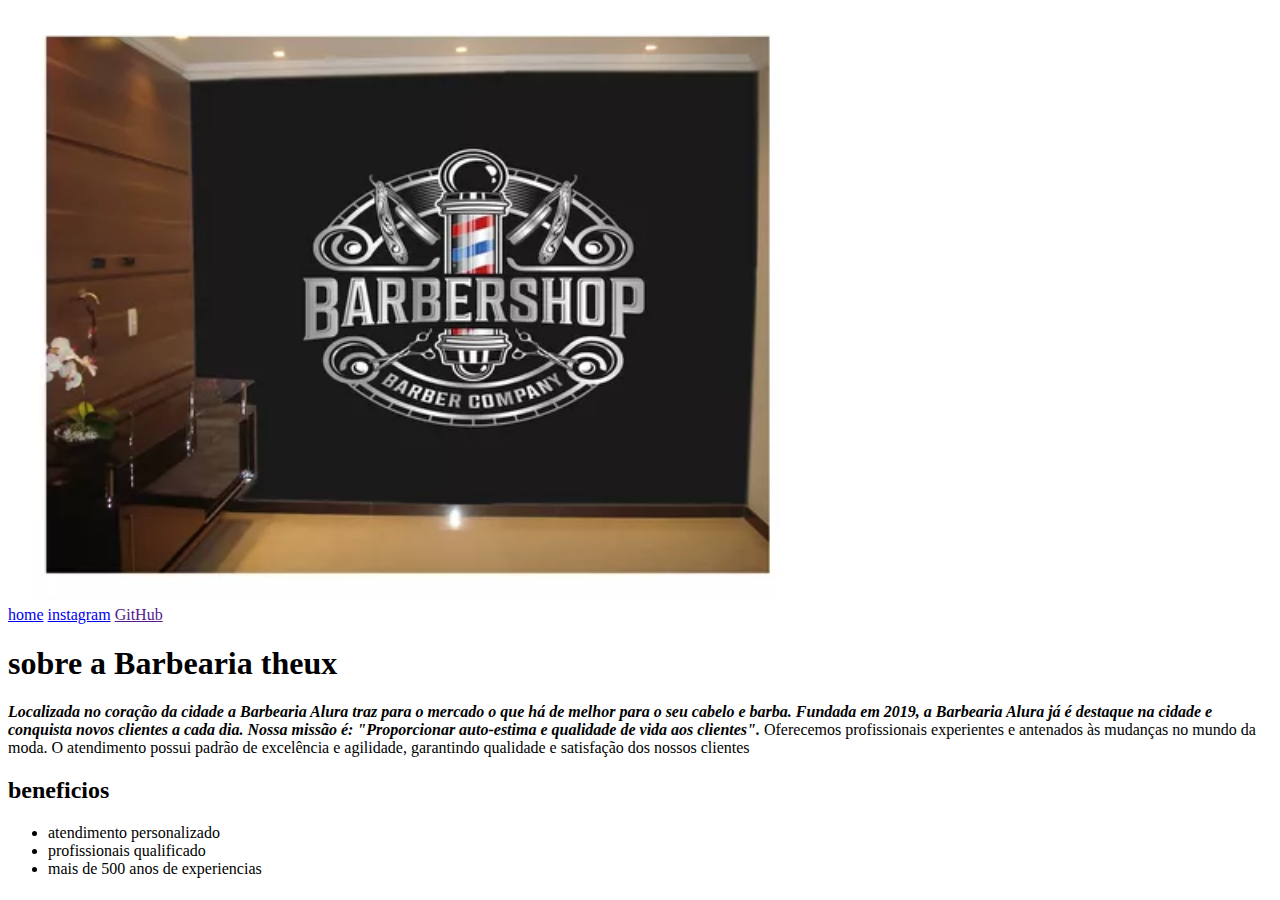
<file: index.html>
<!DOCTYPE html>
<html>

<head>
    <title>Barbearia</title>
    <link rel="styesheet" href="index.css">
</head>

<body>

    <main>
        <img id="img-principal" src="BARBERSHOP.webp" width="800" heigth="600">

        <div>
            <a href="/index.html">home</a>
            <a href='https://istagram.com'>instagram</a>
            <a href="">GitHub</a>
        </div>

        <div id="conteudo principal">
            <h1> sobre a Barbearia theux</h1>
            <p><strong><em>Localizada no coração da
                        cidade a Barbearia Alura traz para o mercado o que há de melhor para o seu cabelo e barba.
                        Fundada
                        em 2019,
                        a Barbearia Alura
                        já é destaque na cidade e conquista novos clientes a cada dia.
                        Nossa missão é: "Proporcionar auto-estima e qualidade de vida aos clientes".</strong></em>
                Oferecemos profissionais experientes e antenados às mudanças no mundo da moda. O atendimento possui
                padrão
                de
                excelência e agilidade, garantindo qualidade e satisfação
                dos nossos clientes</p>
        </div>
        <div>
            <H2>beneficios</H2>
            <ul>
                <li class="itens">atendimento personalizado</li>
                <li class="itens">profissionais qualificado</li>
                <li class="itens">mais de 500 anos de experiencias</li>
            </ul>
        </d iv>
    </main>
</file>
<file: index.css>
body {
  background-color: white;
  color: black;
}

h1 {
  color: F6F6F6;
}


a {
  background-color: #04AA6D;
  /* Green */
  border: none;
  color: white;
  padding: 15px 32px;
  text-align: center;
  text-decoration: none;
  display: inline-block;
  font-size: 16px;
}


#img-principal {
  margin-left: 30%;
  margin-right: 30%;


}

div {
  margin-left: 36%;
  margin-right: 38%;
}

#img-principal {
  margin-left: 38%;
  margin-right: 38%;
}
</file>
